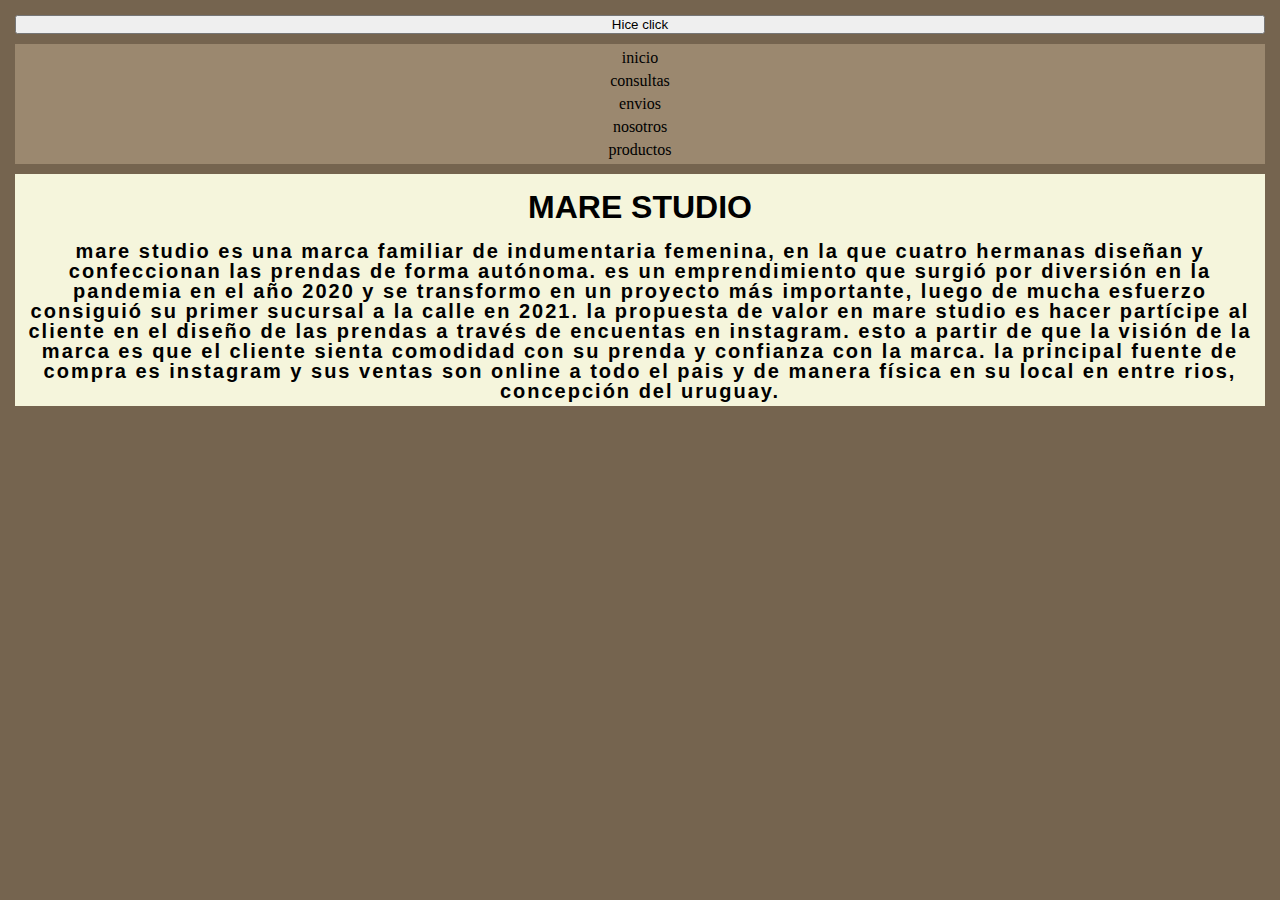
<file: index.html>
<!DOCTYPE html>
<html lang="en">
<head> 
    <meta charset="UTF-8">
    <meta http-equiv="X-UA-Compatible" content="IE=edge">
    <link rel="shortcut icon" href="../img/icons8-netapp-64.svg" type="image/x-icon">
    <meta name="viewport" content="width=device-width, initial-scale=1.0">
    <meta name="keywords" content="">
    <meta name="description" content="Venta de ropa urbana online, envios a todo el pais, todos los metdos de pago">
    <link rel="stylesheet" href="./css/style.css">
    <title>MARE STUDIO</title>
</head>
<body>
    <button id="btnPrincipal">Hice click</button>
    <header>
        <nav>
            <ul>
            <li>
                <a href="./section/index.html">inicio</a>
            </li>
            <li>
                <a href="./section/consultas.html">consultas</a>
            </li>
            <li>
                <a href="./section/envios.html">envios</a>
            </li>
            <li>
                <a href="./section/nosotros.html">nosotros</a>
            </li>
            <li>
                <a href="./section/productos.html">productos</a>
            </li>
            </ul>
        </nav>
    </header>
    <main>
        <h1>MARE STUDIO</h1>
        <p>Mare Studio es una marca familiar de indumentaria femenina, en la que cuatro hermanas diseñan y confeccionan las prendas de forma autónoma. Es un emprendimiento que surgió por diversión en la pandemia en el año 2020 y se transformo en un proyecto más importante, luego de mucha esfuerzo consiguió su primer sucursal a la calle en 2021.
            La propuesta de valor en Mare Studio es hacer partícipe al cliente en el diseño de las prendas a través de encuentas en instagram. Esto a partir de que la visión de la marca es que el cliente sienta comodidad con su prenda y confianza con la marca.
            La principal fuente de compra es instagram y sus ventas son online a todo el pais y de manera física en su local en Entre Rios, Concepción del Uruguay.</p>
    </main>

    <script src="java.js"></script>
    
</body>
</html>
</file>
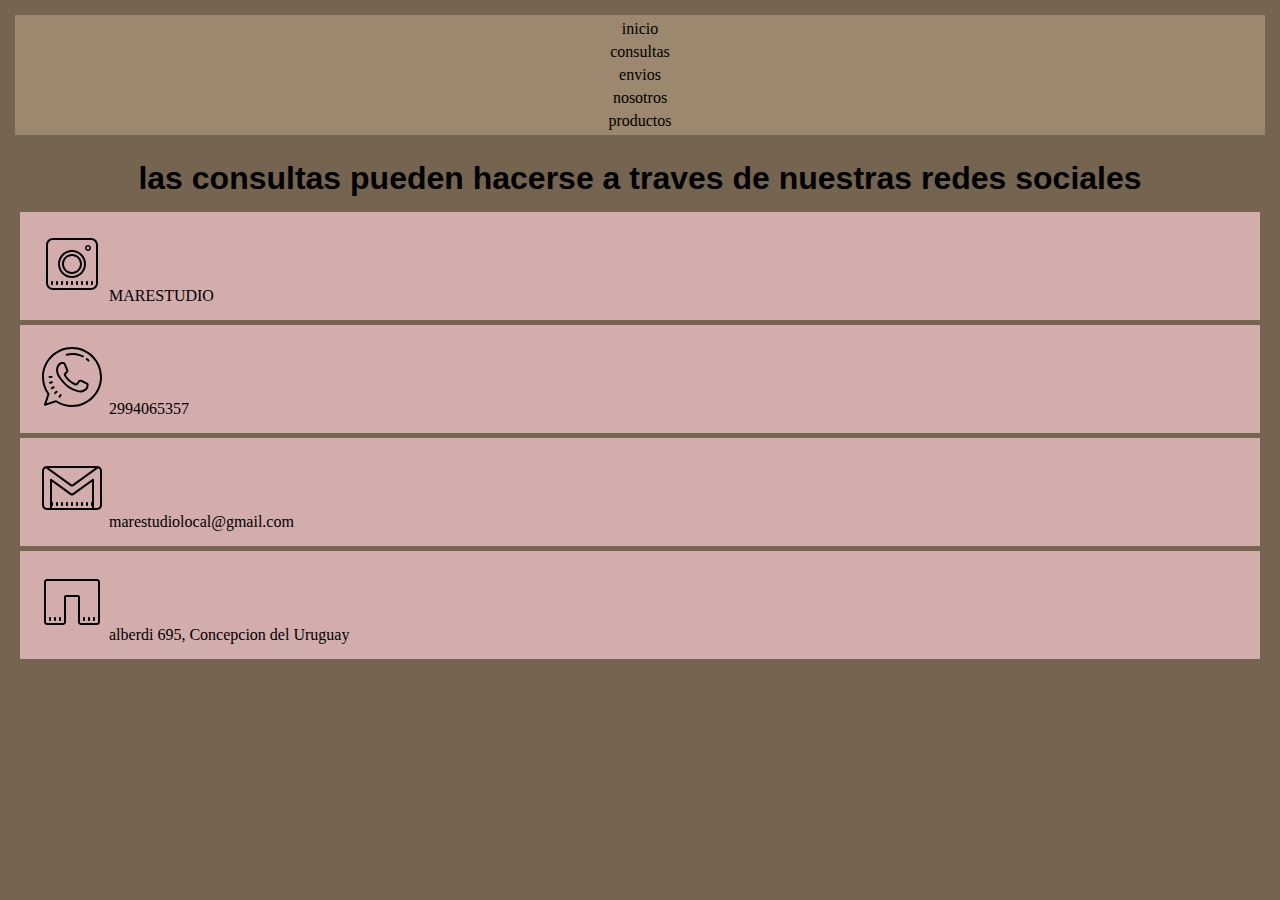
<file: section/consultas.html>
<!DOCTYPE html>
<html lang="en">
<head>
    <meta charset="UTF-8">
    <meta http-equiv="X-UA-Compatible" content="IE=edge">
    <meta name="viewport" content="width=device-width, initial-scale=1.0">
    <link rel="stylesheet" href="../css/style.css">
    <title>consultas</title>
</head>
<body>
    <header>
        <nav>
            <ul>
            <li>
                <a href="../index.html">inicio</a>
            </li>
            <li>
                <a href="consultas.html">consultas</a>
            </li>
            <li>
                <a href="envios.html">envios</a>
            </li>
            <li>
                <a href="nosotros.html">nosotros</a>
            </li>
            <li>
                <a href="productos.html">productos</a>
            </li>
            </ul>
        </nav>
    </header>
</body>
<section>
    <h1>las consultas pueden hacerse a traves de nuestras redes sociales</h1>
    <div>
        <img src="../img/icons8-instagram.svg" alt="logo camara">MARESTUDIO</div>
    <div>
        <img src="../img/icons8-whatsapp.svg" alt="logo telefono">2994065357</div>
    <div>
        <img src="../img/icons8-gmail.svg" alt="logo carta">marestudiolocal@gmail.com</div>
    <div>
        <img src="../img/icons8-netapp-64 (1).svg" alt="logo inicio">alberdi 695, Concepcion del Uruguay</div>
</section>
</html>
</file>
<file: css/style.css>
@import url('https://fonts.googleapis.com/css2?family=Poppins:wght@100&family=Roboto:wght@100&display=swap');


* {
    margin: 5px;
    padding: 0;
}
a {
    text-decoration: none;
    color: black;
    padding-bottom: 100px;

}




p{
    font-family: Arial, Helvetica, sans-serif;
    font-style: normal;
    font-weight: bold;
    font-size: 20px;
    text-align: center;
    line-height: 20px;
    letter-spacing: 2px;
    word-spacing: 5pxS;
    text-transform: lowercase;
    border: 50px;

}

h1 {
    padding: 40px;
    margin: 80px 40px 80px 40px;
    border: 40px;
    color: black;
    text-align: center;
}
h2 {
        padding: 40px;
        margin: 80px 40px 80px 40px;
        border: 40px;
        color: black;
        text-align: center;
}
h3 {
    padding: 40px;
    margin: 80px 40px 80px 40px;
    border: 40px;
    color: black;
    text-align: center;
}
ul {
    list-style-type: none;
}
main {
    background-color: beige;
    size: 20px;
    border: 80px;
}


head {
    padding: 10px;
}
header {
    background-color: rgb(155, 136, 111);
    text-align: center;
}
div {
    background-color: rgb(211, 172, 172);
    padding: 25px;
    padding: 15px;
    align-items: center;
}
.flexbox {
display: grid;
grid-template-columns: auto auto auto auto;
grid-template-rows: auto auto auto auto;
justify-content: space-between;
justify-content: center;
}
h1 {
    margin: 5px;
    padding: 10px;
    font-family: Arial, Helvetica, sans-serif;
}

.grid div {
    color: rgb(62, 62, 104);
    padding: 1em;
}
.grids {
    display: grid;
    grid-template-columns: auto auto;
    display: grid;
    grid-template-columns: auto auto auto auto;
    grid-template-rows: auto auto auto auto;
    justify-content: space-between;
    justify-content: center; 
}

.img {
    display: grid;
    grid-template-columns: auto auto auto auto;
    grid-template-rows: auto auto auto auto;
    justify-content: space-between;
height: 600px;
width: 750px;
margin-left: 500px;
justify-content: center;
justify-content: space-around;
}

.circle {
    margin-top: 30px;
    margin-left: 20px;
    width: 150px;
    height: 150px;
    background-color: black;
    border-radius: 50%;
    animation-name: cambiarColor;
    animation-duration: 5s;
}

@keyframes cambiarColor {
    from{
        background-color: rgb(192, 155, 155);
    }
    to{
        background-color: rgb(201, 201, 148);
    }
}   


body {
    background-color: rgb(117, 100, 79);
    display: grid;
    flex-direction: column;
    align-items: center;
}
</file>
